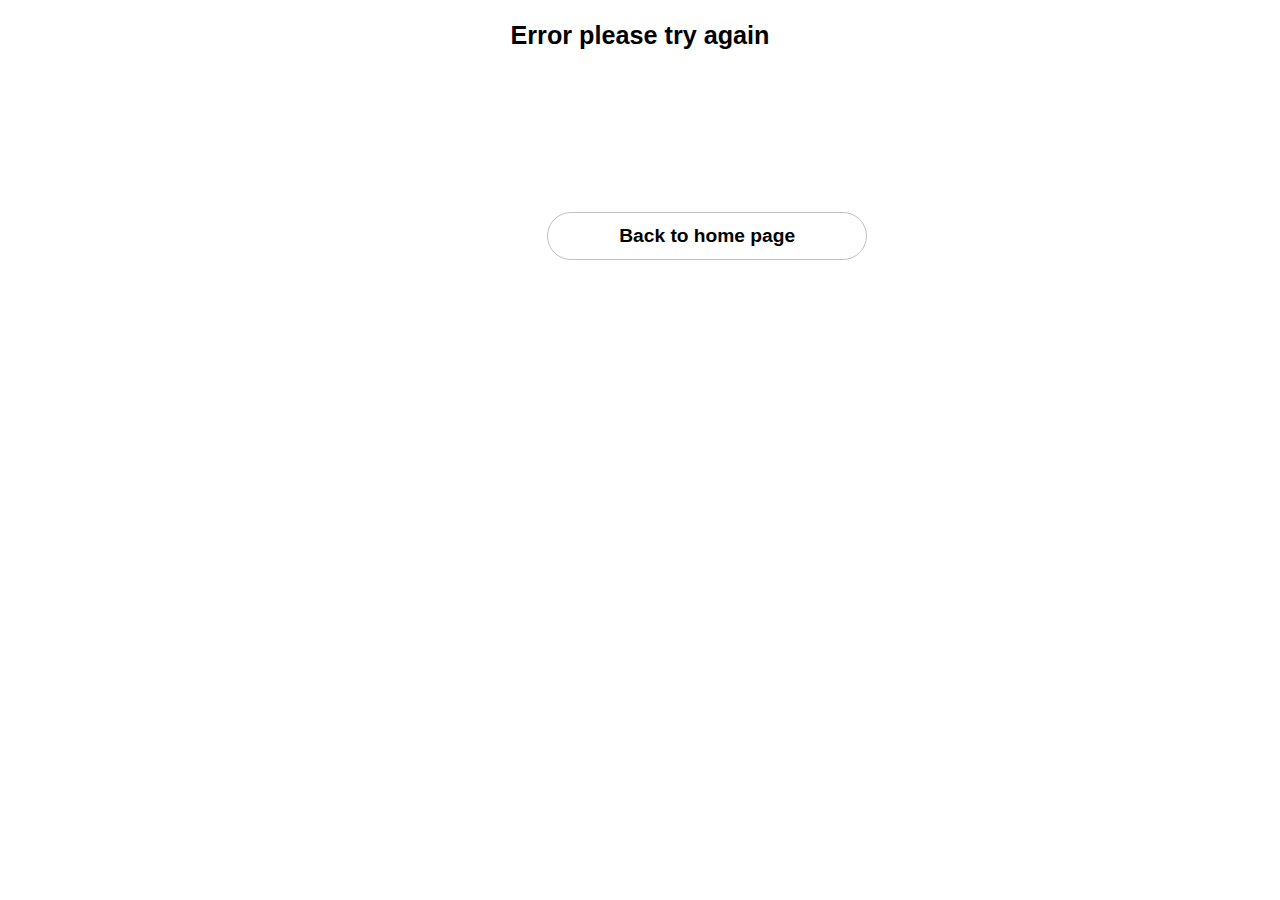
<file: src/fail.html>
<!DOCTYPE html>
<html lang="en">
<head>
  <meta charset="UTF-8">
  <meta http-equiv="X-UA-Compatible" content="IE=edge">
  <meta name="viewport" content="width=device-width, initial-scale=1.0">
  <title>Login page</title>
  <link rel="stylesheet" href="css/form_login.css">
</head>
<body>
    <center>
    <h2>Error please try again</h2>
    <a href="index.html"><input type="submit" value="Back to home page" class="btn" style="position: absolute; top: 20%; left: 39%;"></a>
    </center>
</body>
</html>
</file>
<file: src/css/form_login.css>
.html, body{
    max-width: 40rem;
    margin: 0 auto;
    padding: 0;
    font-family: 'Roboto', sans-serif;
    font-size: calc(60% + 0.8vmin);
    background: url(https://wallpapers.com/images/featured/lo-fi-mvqzjym6ie17firw.jpg)no-repeat;
}

.login-form-container{
    background-color: #ffffff9f;
    border: 1px solid #f0f0f0;
    box-shadow: 0 0 .5rem .7rem rgba(0, 0, 0, 0.1);
    border-radius: 2rem;
    padding: 2rem;
    width: 30rem;
    height: 33rem;
    display: flex;
    font-family: 'Roboto', sans-serif;
}

.login-form-container form h3{
    display: flex;
    justify-content: center;
    font-size: 2rem;
    font-weight: 600;
    margin-bottom: 2.5rem;
    color: #000000;

}
.login-form-container form span{
    display: flex;
    font-size: 1.2rem;
    font-weight: 600;
}

.login-form-container form .box{
    width: 25rem;
    height: 3rem;
    border: 1px solid #c0c0c0;
    border-radius: 2rem;
    padding: 0 1rem;
    margin-top: .5rem;
    margin-bottom: 2rem;
    font-size: 1rem;
    font-weight: 200;
    color: #000000;
}
.login-form-container form .checkbox{
    margin-left: -0.5rem ;
}

.login-form-container form .checkbox label{
    font-size: 1rem;
    font-weight: 600;
    margin-left: .5rem;
}

.login-form-container form .checkbox a{
    margin-left: 4rem;
    font-size: 1rem;
    font-weight: 600;
    text-decoration: none;
    color: #000000;
    cursor: pointer; 
    transition: 0.5s;

}


.login-form-container .checkbox input{
    margin-left: 2rem;
    width: 1rem;
}

.btn{
    width: 20rem;
    height: 3rem;
    border: 1px solid #c0c0c0;
    border-radius: 2rem;
    margin-left: 3rem;
    margin-top: 2rem;
    margin-bottom: 1rem;
    font-size: 1.2rem;
    font-weight: 600;
    color: #000000;
    background-color: #fff;
    cursor: pointer;
    transition: .5s;
}

.btn:hover{
    color: #fff;
    background-color: #000000;
}

.login-form-container form .create{
    display: flex;
    margin-top:1rem;
    justify-content: center;
}

.login-form-container form .create a{
    text-decoration: none;
    font-size: 1.2rem;
    font-weight: 600;
    color: #000;
    cursor: pointer;
    transition: 0.5s;
}

.login-form-container form a:hover{
    color: #ff0000;
}

/* responsive  */

@media (max-width: 1200px) {
    .header{
        padding: 1rem 2rem;
    }


    .navigation .nav-tab{
        font-size: 1.2rem;
    }

}
</file>
